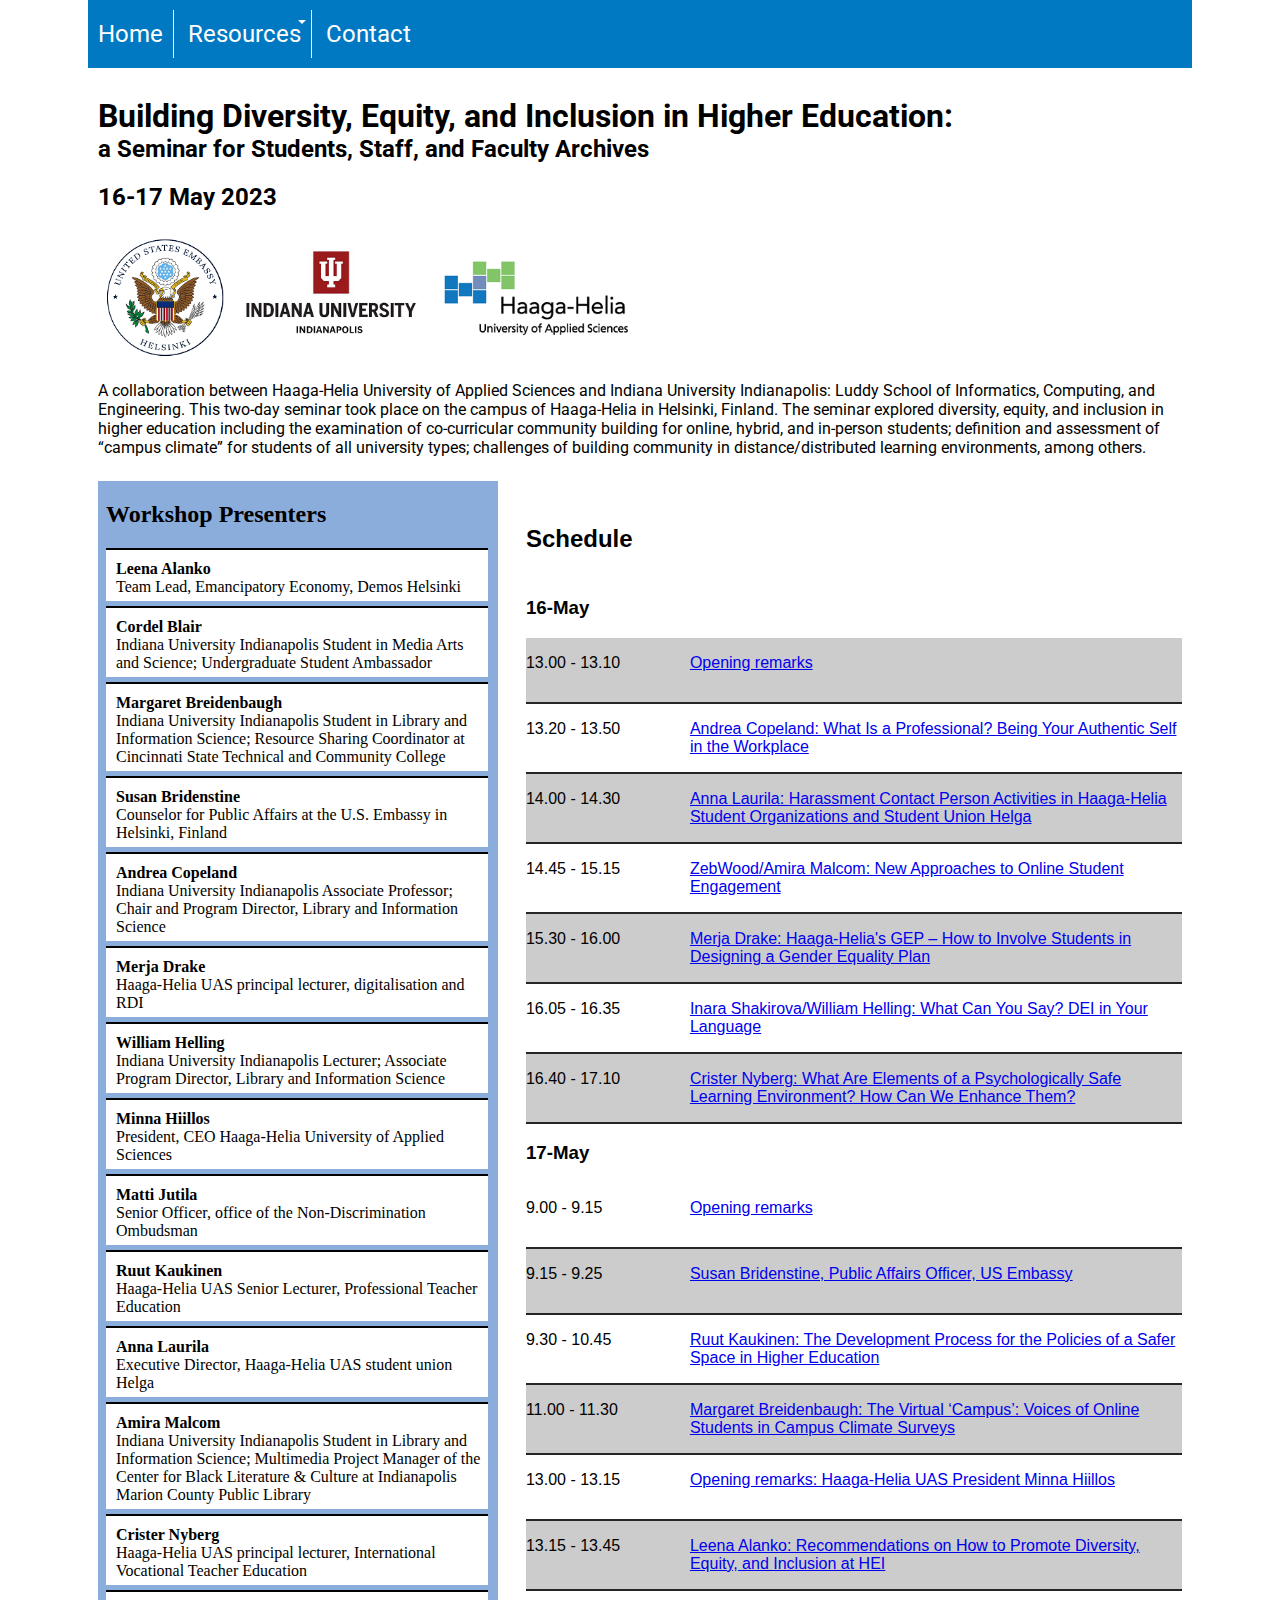
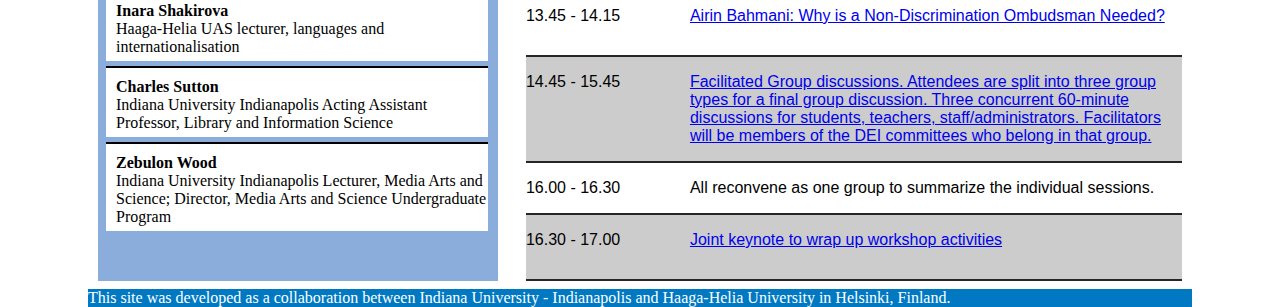
<file: index.html>
<!DOCTYPE html>
<html lang="en">

<head>
    <meta charset="utf-8">
    <title>DEI Seminar</title>
    <meta name="viewport" content="width=device-width, initial-scale=1, maximum-scale=1">
	<meta name="author" content="S531/I400"> 
	<meta name="description" content="DEI Seminar (15-16 May 2023) sponsored by Indiana University at Indianapolis and Haaga-Helia University of Applied Sciences, held in Helsinki, Finland."> 
<meta name="keywords" content="diversity, equity, inclusion, accessibility">
    <link rel="stylesheet" href="styles/named_grid4.css">
</head>

<body>
        
    <div class="grid-container">
	
        <nav>
            <ul>
                <li><a href="index.html">Home</a></li>
                <li><a href="resources.html" class="custom_a">Resources</a>
                    <ul>
                        <li><a href="presentations.html">Presentations</a></li>
                        <li><a href="visualizations.html">Visualizations</a></li>
                        <li><a href="discussionnotes.html">Discussions</a></li>
                        <li><a href="#">Something Else</a></li>
                    </ul>
                </li>
                <li><a href="contact.html">Contact</a></li>
            </ul>
        </nav>
	
	
	
<header>
<div class="headertext"><h1>Building Diversity, Equity, and Inclusion in Higher Education:</h1>
<h2>a Seminar for Students, Staff, and Faculty Archives</h2>
<h2>16-17 May 2023</h2></div><img src="images/new-three-logo.png" alt="US Embassy, IU, and Haaga-Helia logo">
<p>A collaboration between Haaga-Helia University of Applied Sciences and Indiana University Indianapolis: Luddy School of Informatics, Computing, and Engineering. This two-day seminar took place on the campus of Haaga-Helia in Helsinki, Finland. The seminar explored diversity, equity, and inclusion in higher education including the examination of co-curricular community building for online, hybrid, and in-person students; definition and assessment of “campus climate” for students of all university types; challenges of building community in distance/distributed learning environments, among others.</p>
</header>


		
<main>
 <div id="schedule">
<h2>Schedule</h2>
  <h3>16-May</h3>
  <p><time datetime="2023-05-16 13:00">13.00 - 13.10</time> <a href="#">Opening remarks</a></p> 
  <p><time datetime="2023-05-16 13:20">13.20 - 13.50</time> <a href="#">Andrea Copeland: What Is a Professional? Being Your Authentic Self in the Workplace</a></p>
  <p><time datetime="2023-05-16 14:00">14.00 - 14.30</time> <a href="#">Anna Laurila: Harassment Contact Person Activities in Haaga-Helia Student Organizations and Student Union Helga</a></p>
  <p><time datetime="2023-05-16 14:45">14.45 - 15.15</time> <a href="#">ZebWood/Amira Malcom: New Approaches to Online Student Engagement</a></p>
  <p><time datetime="2023-05-16 15:30">15.30 - 16.00</time> <a href="#">Merja Drake: Haaga-Helia's GEP – How to Involve Students in Designing a Gender Equality Plan</a></p>
  <p><time datetime="2023-05-16 16:10">16.05 - 16.35</time> <a href="#">Inara Shakirova/William Helling: What Can You Say? DEI in Your Language</a></p>
  <p><time datetime="2023-05-16 16:40">16.40 - 17.10</time> <a href="#">Crister Nyberg: What Are Elements of a Psychologically Safe Learning Environment? How Can We Enhance Them?</a></p>
  <h3>17-May</h3>
  <p><time datetime="2023-05-17 09:00">9.00 - 9.15</time> <a href="#">Opening remarks</a></p>
  <p><time  datetime="2023-05-17 09:15">9.15 - 9.25</time> <a href="#">Susan Bridenstine, Public Affairs Officer, US Embassy</a></p>
  <p><time datetime="2023-05-17 09:30">9.30 - 10.45</time> <a href="#">Ruut Kaukinen: The Development Process for the Policies of a Safer Space in Higher Education</a></p>
  <p><time datetime="2023-05-17 11:00">11.00 - 11.30</time> <a href="#">Margaret Breidenbaugh: The Virtual ‘Campus’: Voices of Online Students in Campus Climate Surveys</a></p>
  <p><time datetime="2023-05-17 13:00">13.00 - 13.15</time> <a href="#">Opening remarks: Haaga-Helia UAS President Minna Hiillos</a></p>
  <p><time datetime="2023-05-17 13:15">13.15 - 13.45</time> <a href="#">Leena Alanko: Recommendations on How to Promote Diversity, Equity, and Inclusion at HEI</a></p>
  <p><time datetime="2023-05-17 13:45">13.45 - 14.15</time> <a href="#">Airin Bahmani: Why is a Non-Discrimination Ombudsman Needed?</a></p>
  <p><time datetime="2023-05-17 14:45">14.45 - 15.45</time> <a href="#">Facilitated Group discussions. Attendees are split into three group types for a final group discussion. Three concurrent 60-minute discussions for students, teachers, staff/administrators. Facilitators will be members of the DEI committees  who belong in that group. </a></p>
  <p><time datetime="2023-05-17 16:00">16.00 - 16.30</time> All reconvene as one group to summarize the individual sessions.</p>
  <p><time datetime="2023-05-17 16:30">16.30 - 17.00</time> <a href="#">Joint keynote to wrap up workshop activities</a></p>  
			</div>
        </main>

        <aside>
            <h2>Workshop Presenters</h2>
            <div class="workshopInfo"> 
              <b>Leena Alanko</b> Team Lead, Emancipatory Economy, Demos Helsinki
            </div>
            <div class="workshopInfo">
                <b> Cordel Blair</b> Indiana University Indianapolis Student in Media Arts and Science; 
                Undergraduate Student Ambassador
           </div>
           <div class="workshopInfo"> 
                <b> Margaret Breidenbaugh</b> Indiana University Indianapolis Student in Library and Information Science; 
                Resource Sharing Coordinator at Cincinnati State Technical and Community College 
            </div>
			<div class="workshopInfo"> 
                <b> Susan Bridenstine</b> Counselor for Public Affairs at the U.S. Embassy in Helsinki, Finland 
            </div>
			
			
            <div class="workshopInfo"> 
                <b> Andrea Copeland  </b> Indiana University Indianapolis Associate Professor; 
                Chair and Program Director, Library and Information Science 
                </div>
            <div class="workshopInfo"> 
                 <b> Merja Drake</b>Haaga-Helia UAS  principal lecturer, digitalisation and RDI 
            </div>
             <div class="workshopInfo"> 
                 <b> William Helling  </b>Indiana University Indianapolis Lecturer; Associate Program Director, Library and Information Science 
            </div>
            <div class="workshopInfo"> 
                 <b> Minna Hiillos </b>President, CEO Haaga-Helia University of Applied Sciences 
            </div>           
	
            <div class="workshopInfo"> 
                 <b> Matti Jutila </b>Senior Officer, office of the Non-Discrimination Ombudsman
            </div>				
			<div class="workshopInfo"> 
                <b> Ruut Kaukinen  </b>Haaga-Helia UAS Senior Lecturer, Professional Teacher Education
            </div>
            <div class="workshopInfo"> 
                <b> Anna Laurila  </b>Executive Director, Haaga-Helia UAS student union Helga
            </div>
            <div class="workshopInfo"> 
                <b> Amira Malcom </b>Indiana University Indianapolis Student in Library and Information Science; Multimedia 
                Project Manager of the Center for Black Literature & Culture at Indianapolis Marion County Public Library  
            </div>
            <div class="workshopInfo"> 
                <b> Crister Nyberg  </b>Haaga-Helia UAS principal lecturer, International Vocational Teacher Education 
            </div>
            <div class="workshopInfo"> 
                <b> Inara Shakirova  </b>Haaga-Helia UAS lecturer, languages and internationalisation 
            </div>
            <div class="workshopInfo"> 
                <b> Charles Sutton </b>Indiana University Indianapolis Acting Assistant Professor, Library and Information Science 
            </div>
            <div class="workshopInfo"> 
                <b> Zebulon Wood  </b>Indiana University Indianapolis Lecturer, Media Arts and Science; Director, Media Arts and Science Undergraduate Program 
            </div>

        </aside>
		
        <footer>
           This site was developed as a collaboration between Indiana University - Indianapolis and Haaga-Helia University in Helsinki, Finland.
        </footer>

    </div>

</body>

</html>
</file>
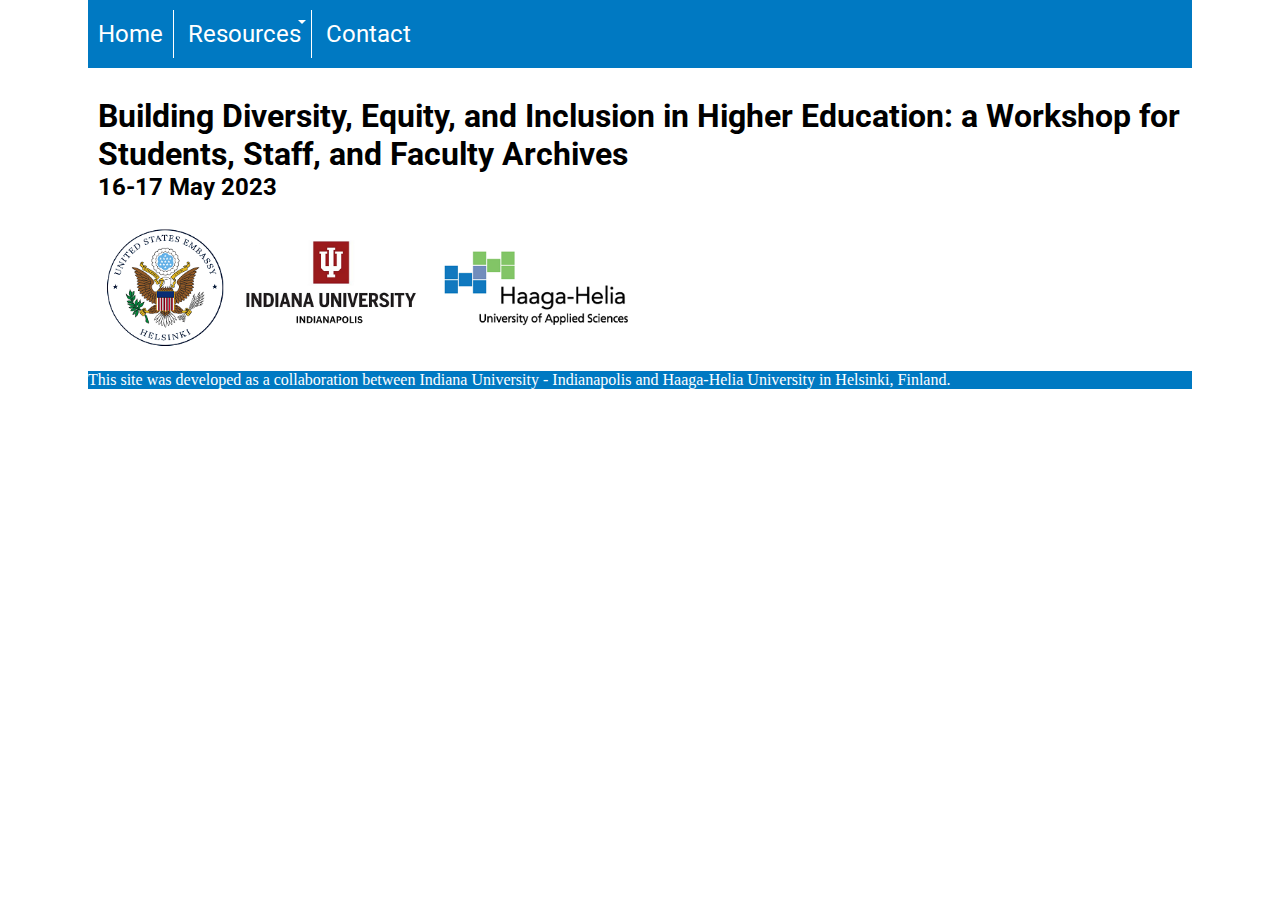
<file: discussionnotes.html>
<!DOCTYPE html>
<html lang="en">

<head>
    <meta charset="utf-8">
    <title>DEI Seminar: Discussion Notes</title>
    <meta name="viewport" content="width=device-width, initial-scale=1, maximum-scale=1">
    <link rel="stylesheet" href="styles/named_grid4.css">
</head>

<body>
    <div class="grid-container">
        
        <header>
            <div class="headertext"><h1>Building Diversity, Equity, and Inclusion in Higher Education:
            a Workshop for Students, Staff, and Faculty Archives</h1>
		<h2>16-17 May 2023</h2></div><img src="images/logo.png" alt="Haaga-Helia and IU logo">
        </header>
        
    
    <nav>
        <ul>
            <li><a href="index.html">Home</a></li>
            <li><a href="resources.html" class="custom_a">Resources</a>
                <ul>
                    <li><a href="presentations.html">Presentaions</a></li>
                    <li><a href="visualizations.html">Visualizations</a></li>
                    <li><a href="discussionnotes.html">Discussions</a></li>
                    <li><a href="#">Something else</a></li>
                </ul>
            </li>
            <li><a href="contact.html">Contact</a></li>
        </ul>
    </nav>
    
        
		
        <footer>
           This site was developed as a collaboration between Indiana University - Indianapolis and Haaga-Helia University in Helsinki, Finland.
        </footer>
    </div>
</body>

</html>
</file>
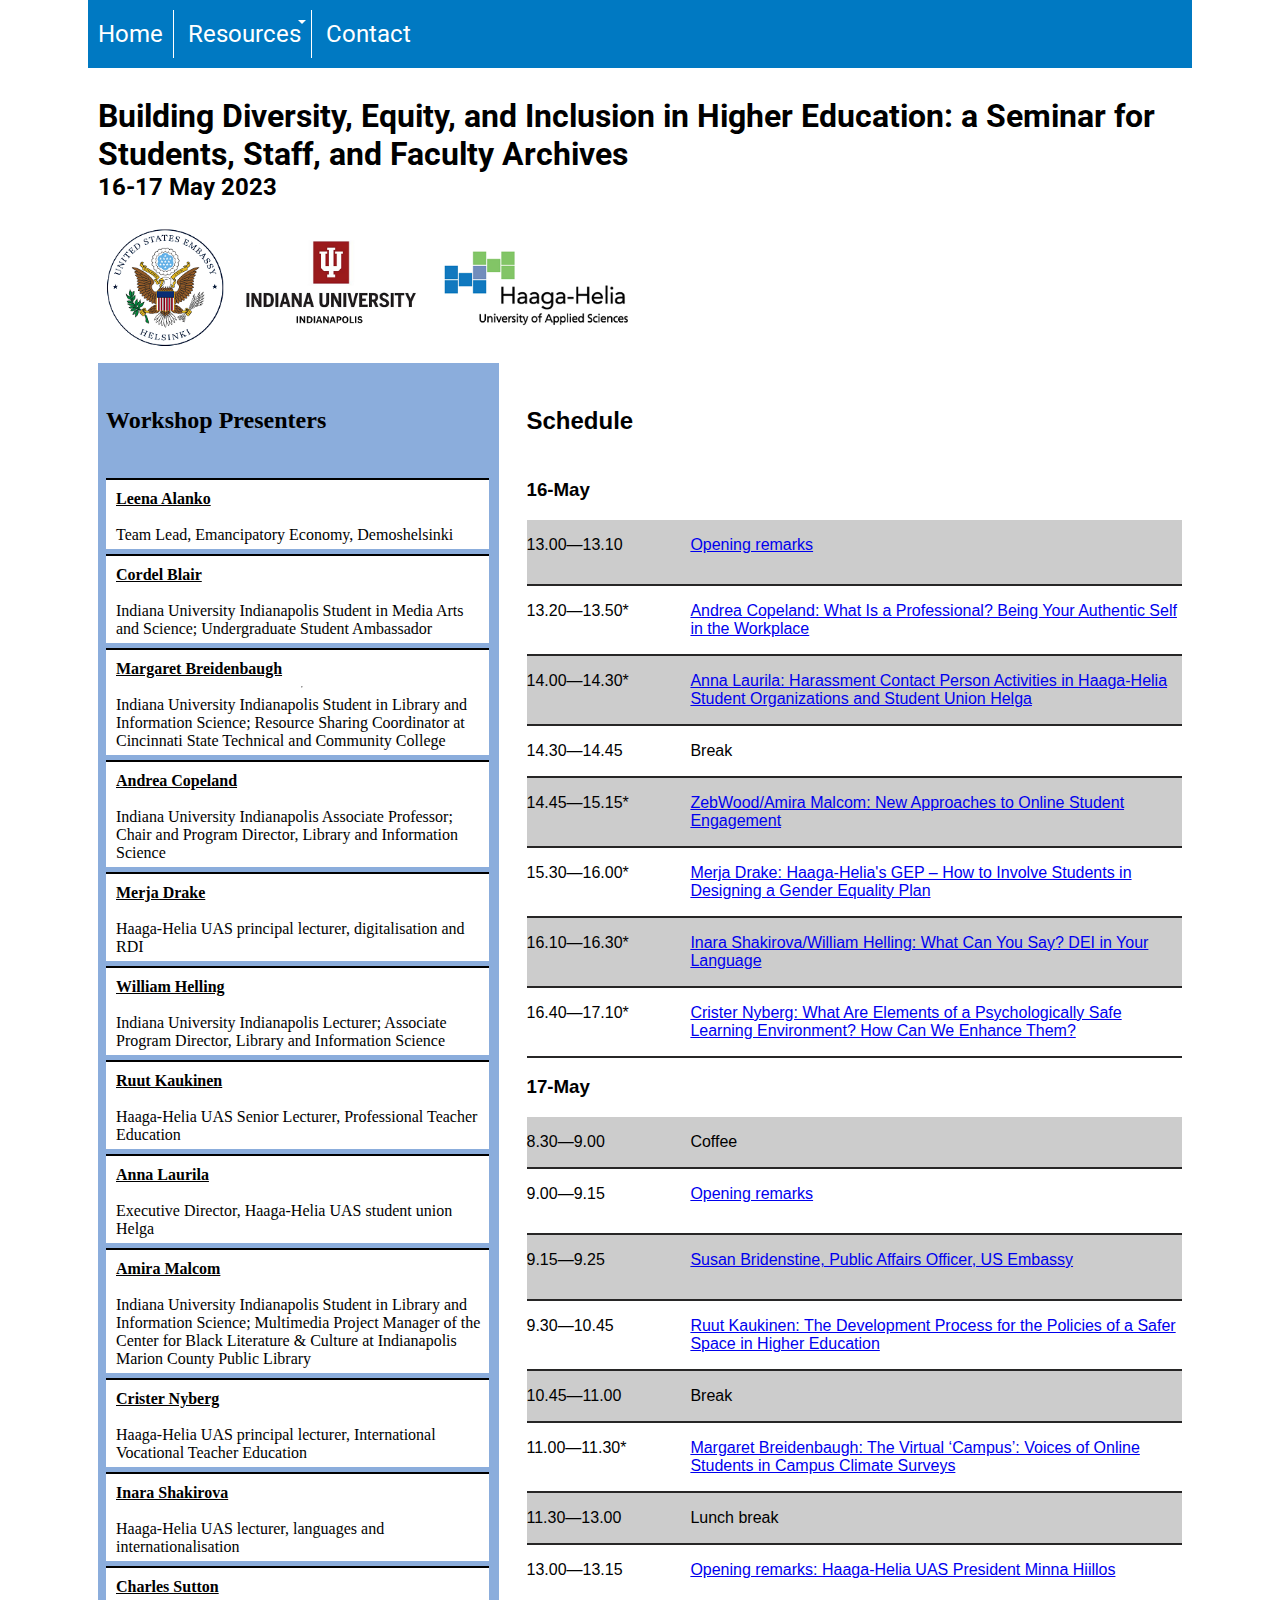
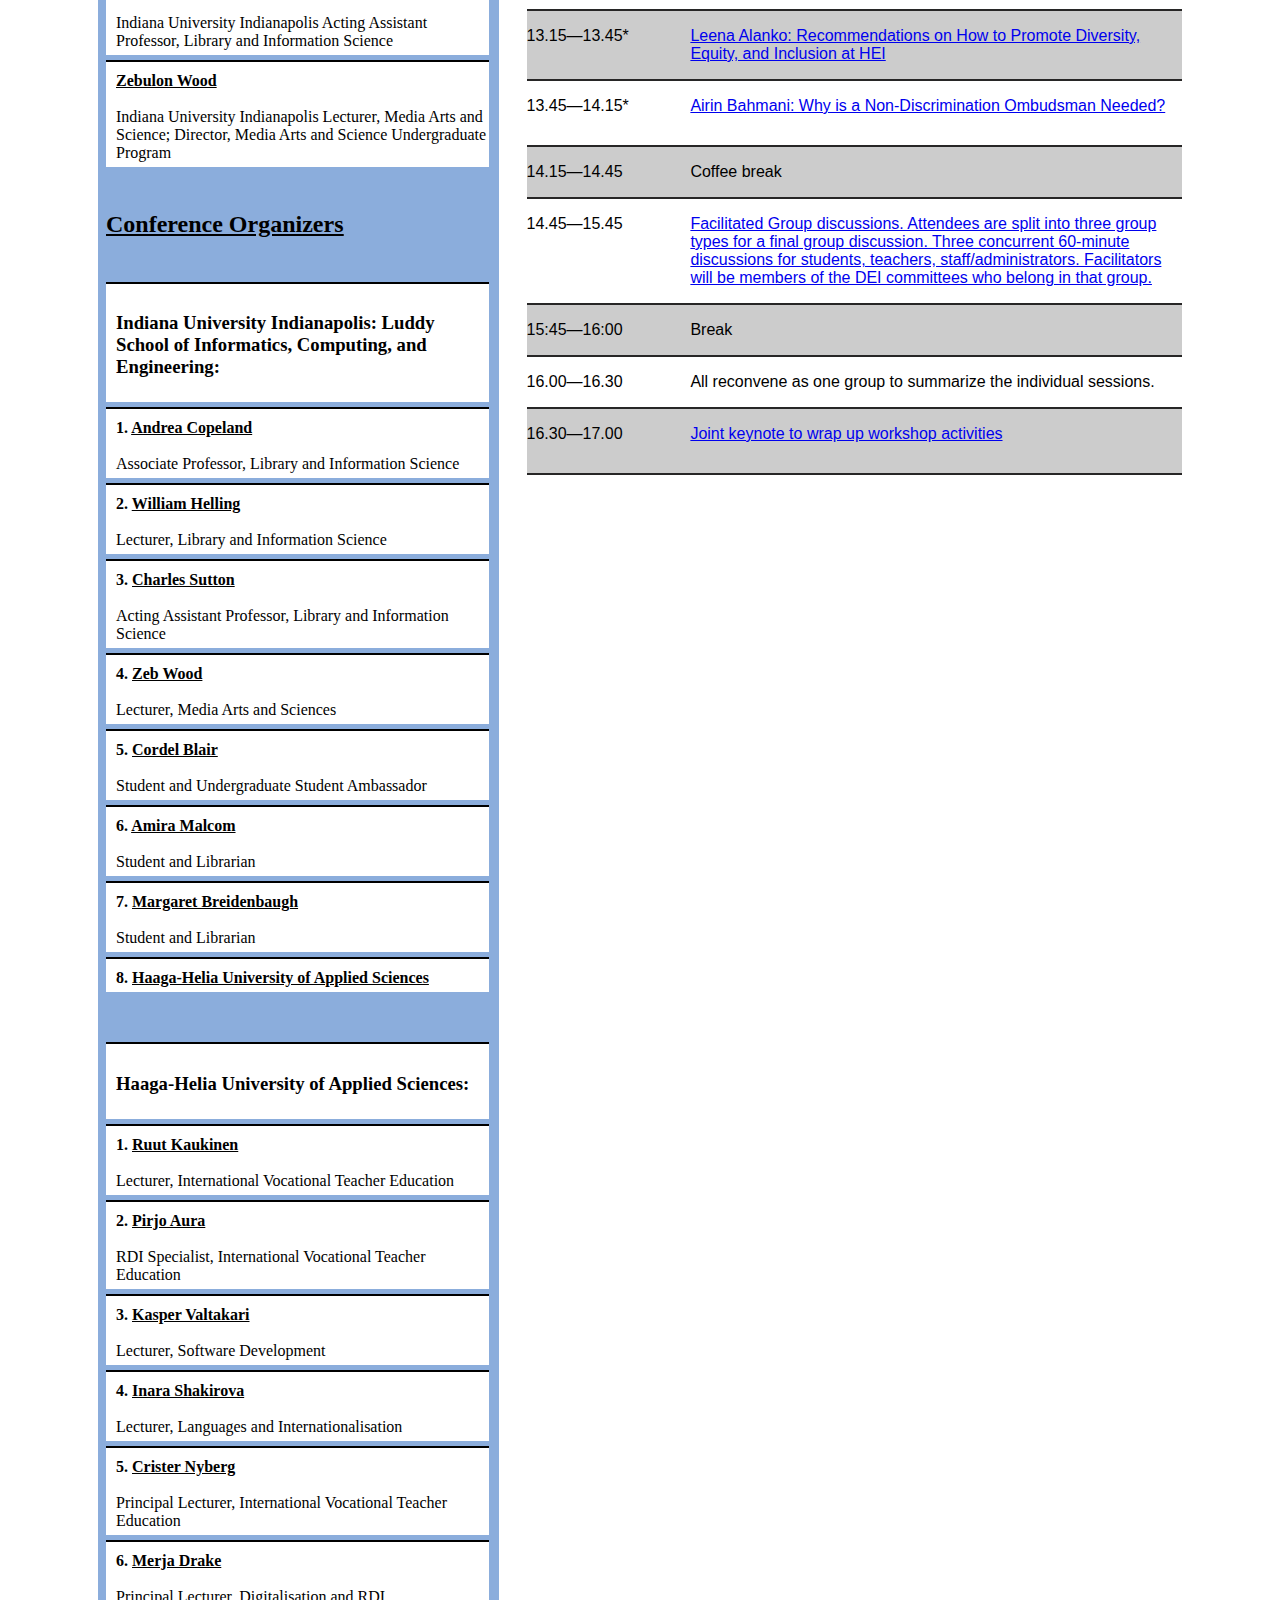
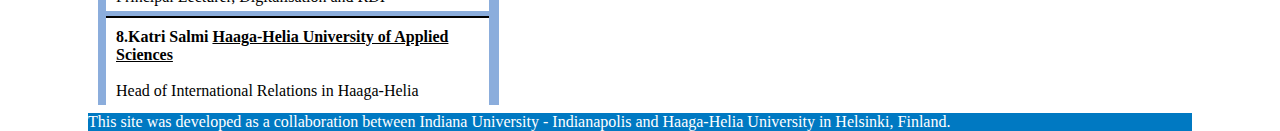
<file: resources.html>
<!DOCTYPE html>
<html lang="en">

<head>
    <meta charset="utf-8">
    <title>DEI Seminar: Resources</title>
    <meta name="viewport" content="width=device-width, initial-scale=1, maximum-scale=1">
    <link rel="stylesheet" href="styles/named_grid4.css">
</head>

<body>
    <div class="grid-container">
        <header>
            <div class="headertext"><h1>Building Diversity, Equity, and Inclusion in Higher Education:
a Seminar for Students, Staff, and Faculty Archives</h1>
		<h2>16-17 May 2023</h2></div><img src="images/new-three-logo.png" alt="US Embassy, IU, and Haaga-Helia logo">
        </header>

        <nav>
            <ul>
                <li><a href="index.html">Home</a></li>
                <li><a href="resources.html" class="custom_a">Resources</a>
                    <ul>
                        <li><a href="presentations.html">Presentations</a></li>
                        <li><a href="visualizations.html">Visualizations</a></li>
                        <li><a href="discussionnotes.html">Discussions</a></li>
                        <li><a href="#">Something Else</a></li>
                    </ul>
                </li>
                <li><a href="contact.html">Contact</a></li>
            </ul>
        </nav>
        <main>
            <div id="schedule">
				<h2>Schedule</h2>
  <h3>16-May</h3>
  <p><time>13.00&mdash;13.10</time> <a href="#">Opening remarks</a></p> 
  <p><time>13.20&mdash;13.50*</time> <a href="#">Andrea Copeland: What Is a Professional? Being Your Authentic Self in the Workplace</a></p>
  <p><time>14.00&mdash;14.30*</time> <a href="#">Anna Laurila: Harassment Contact Person Activities in Haaga-Helia Student Organizations and Student Union Helga</a></p>
  <p><time>14.30&mdash;14.45</time> Break</p>
  <p><time>14.45&mdash;15.15*</time> <a href="#">ZebWood/Amira Malcom: New Approaches to Online Student Engagement</a></p>
  <p><time>15.30&mdash;16.00*</time> <a href="#">Merja Drake: Haaga-Helia's GEP – How to Involve Students in Designing a Gender Equality Plan</a></p>
  <p><time>16.10&mdash;16.30*</time> <a href="#">Inara Shakirova/William Helling: What Can You Say? DEI in Your Language</a></p>
  <p><time>16.40&mdash;17.10*</time> <a href="#">Crister Nyberg: What Are Elements of a Psychologically Safe Learning Environment? How Can We Enhance Them?</a></p>
  <h3>17-May</h3>
  <p><time>8.30&mdash;9.00</time> Coffee</p>
  <p><time>9.00&mdash;9.15</time> <a href="#">Opening remarks</a></p>
  <p><time>9.15&mdash;9.25</time> <a href="#">Susan Bridenstine, Public Affairs Officer, US Embassy</a></p>
  <p><time>9.30&mdash;10.45</time> <a href="#">Ruut Kaukinen: The Development Process for the Policies of a Safer Space in Higher Education</a></p>
  <p><time>10.45&mdash;11.00</time> Break</p>
  <p><time>11.00&mdash;11.30*</time> <a href="#">Margaret Breidenbaugh: The Virtual ‘Campus’: Voices of Online Students in Campus Climate Surveys</a></p>
  <p><time>11.30&mdash;13.00</time> Lunch break</p>
  <p><time>13.00&mdash;13.15</time> <a href="#">Opening remarks: Haaga-Helia UAS President Minna Hiillos</a></p>
  <p><time>13.15&mdash;13.45*</time> <a href="#">Leena Alanko: Recommendations on How to Promote Diversity, Equity, and Inclusion at HEI</a></p>
  <p><time>13.45&mdash;14.15*</time> <a href="#">Airin Bahmani: Why is a Non-Discrimination Ombudsman Needed?</a></p>
  <p><time>14.15&mdash;14.45</time> Coffee break</p>
  <p><time>14.45&mdash;15.45</time> <a href="#">Facilitated Group discussions. Attendees are split into three group types for a final group discussion. Three concurrent 60-minute discussions for students, teachers, staff/administrators. Facilitators will be members of the DEI committees  who belong in that group. </a></p>
  <p><time>15:45&mdash;16:00</time> Break</p>
  <p><time>16.00&mdash;16.30</time> All reconvene as one group to summarize the individual sessions.</p>
  <p><time>16.30&mdash;17.00</time> <a href="#">Joint keynote to wrap up workshop activities</a></p>  
			</div>
        </main>

        <aside class="aside1">
            <h2>Workshop Presenters </h2>
            <div class="workshopInfo"> 
              <b><u>Leena Alanko </u></b>
                 <br> Team Lead, Emancipatory Economy, Demoshelsinki
            </div>
            <div class="workshopInfo">
                <b> <u>Cordel Blair </u> </b>
                <br> Indiana University Indianapolis Student in Media Arts and Science; 
                Undergraduate Student Ambassador
           </div>
           <div class="workshopInfo"> 
                <b> <u>Margaret Breidenbaugh </u> </b>
                <hr>Indiana University Indianapolis Student in Library and Information Science; 
                Resource Sharing Coordinator at Cincinnati State Technical and Community College 
            </div>
            <div class="workshopInfo"> 
                <b> <u>Andrea Copeland </u> </b>
                <br>  Indiana University Indianapolis Associate Professor; 
                Chair and Program Director, Library and Information Science 
                </div>
            <div class="workshopInfo"> 
                    <b> <u>Merja Drake </u> </b>
                    <br>  Haaga-Helia UAS  principal lecturer, digitalisation and RDI 
            </div>
                <div class="workshopInfo"> 
                    <b> <u>William Helling </u> </b>
                    <br> Indiana University Indianapolis Lecturer; Associate Program Director, Library and Information Science 
                </div>
            <div class="workshopInfo"> 
                <b> <u>Ruut Kaukinen </u> </b>
                <br>Haaga-Helia UAS Senior Lecturer, Professional Teacher Education
            </div>
            <div class="workshopInfo"> 
                <b> <u>Anna Laurila </u> </b>
                <br> Executive Director, Haaga-Helia UAS student union Helga
            </div>
            <div class="workshopInfo"> 
                <b> <u>Amira Malcom</u> </b>
                <br> Indiana University Indianapolis Student in Library and Information Science; Multimedia 
                Project Manager of the Center for Black Literature & Culture at Indianapolis Marion County Public Library  
            </div>
            <div class="workshopInfo"> 
                <b> <u>Crister Nyberg </u> </b>
                <br> Haaga-Helia UAS principal lecturer, International Vocational Teacher Education 
            </div>
            <div class="workshopInfo"> 
                <b> <u>Inara Shakirova </u> </b>
                <br> Haaga-Helia UAS lecturer, languages and internationalisation 
            </div>

            <div class="workshopInfo"> 
                <b> <u>Charles Sutton</u> </b>
                <br> Indiana University Indianapolis Acting Assistant Professor, Library and Information Science 
            </div>
            <div class="workshopInfo"> 
                <b> <u>Zebulon Wood </u> </b>
                <br> Indiana University Indianapolis Lecturer, Media Arts and Science; Director, Media Arts and Science Undergraduate Program 
            </div>



                <h2><u><u>Conference Organizers</u></u></h2>
                <div class="workshopInfo"> 
                    <h3> Indiana University Indianapolis: Luddy School of Informatics, Computing, and Engineering: </h3>
                </div>
                
                <div class="workshopInfo"> 
                <b> 1.  <u>Andrea Copeland </u> </b>
                    <br>Associate Professor, Library and Information Science
                </div>
                <div class="workshopInfo"> 
                    <b> 2.  <u> William Helling</u> </b>
                    <br> Lecturer, Library and Information Science
                </div>
                <div class="workshopInfo"> 
                    <b> 3.  <u>Charles Sutton </u> </b>
                    <br>Acting Assistant Professor, Library and Information Science
                </div>
                <div class="workshopInfo"> 
                    <b> 4. <u>Zeb Wood </u> </b>
                    <br>Lecturer, Media Arts and Sciences
                </div>
                <div class="workshopInfo"> 
                    <b> 5. <u>Cordel Blair </u> </b>
                    <br>Student and Undergraduate Student Ambassador
                </div>
                <div class="workshopInfo"> 
                    <b> 6.  <u>Amira Malcom</u> </b>
                    <br>Student and Librarian
                </div>
                <div class="workshopInfo"> 
                    <b>7. <u>Margaret Breidenbaugh </u> </b>
                    <br>Student and Librarian
                </div>
                <div class="workshopInfo"> 
                    <b>8. <u>Haaga-Helia University of Applied Sciences </u> </b>  
                </div>



                <div class="workshopInfo" style="margin-top: 50px;"> 
                    <h3> Haaga-Helia University of Applied Sciences: </h3>
                </div>
                
                <div class="workshopInfo"> 
                <b> 1.  <u>Ruut Kaukinen </u> </b>
                    <br>Lecturer, International Vocational Teacher Education
                </div>
                <div class="workshopInfo"> 
                  <b> 2.  <u> Pirjo Aura</u> </b>
                    <br> RDI Specialist, International Vocational Teacher Education
                </div>
                <div class="workshopInfo"> 
                    <b> 3.  <u>Kasper Valtakari</u> </b>
                    <br>Lecturer, Software Development
                </div>
                <div class="workshopInfo"> 
                    <b> 4. <u>Inara Shakirova</u> </b>
                    <br>Lecturer, Languages and Internationalisation
                </div>
                <div class="workshopInfo"> 
                    <b> 5. <u>Crister Nyberg</u> </b>
                    <br> Principal Lecturer, International Vocational Teacher Education
                </div>
                <div class="workshopInfo"> 
                    <b> 6.  <u>Merja Drake</u> </b>
                    <br>Principal Lecturer, Digitalisation and RDI
                </div>
                <div class="workshopInfo"> 
                    <b>8.Katri Salmi <u>Haaga-Helia University of Applied Sciences </u> </b>  
                    <br>Head of International Relations in Haaga-Helia
                </div>
        </aside>
		
        <footer>
           This site was developed as a collaboration between Indiana University - Indianapolis and Haaga-Helia University in Helsinki, Finland.
        </footer>

    </div>

</body>

</html>
</file>
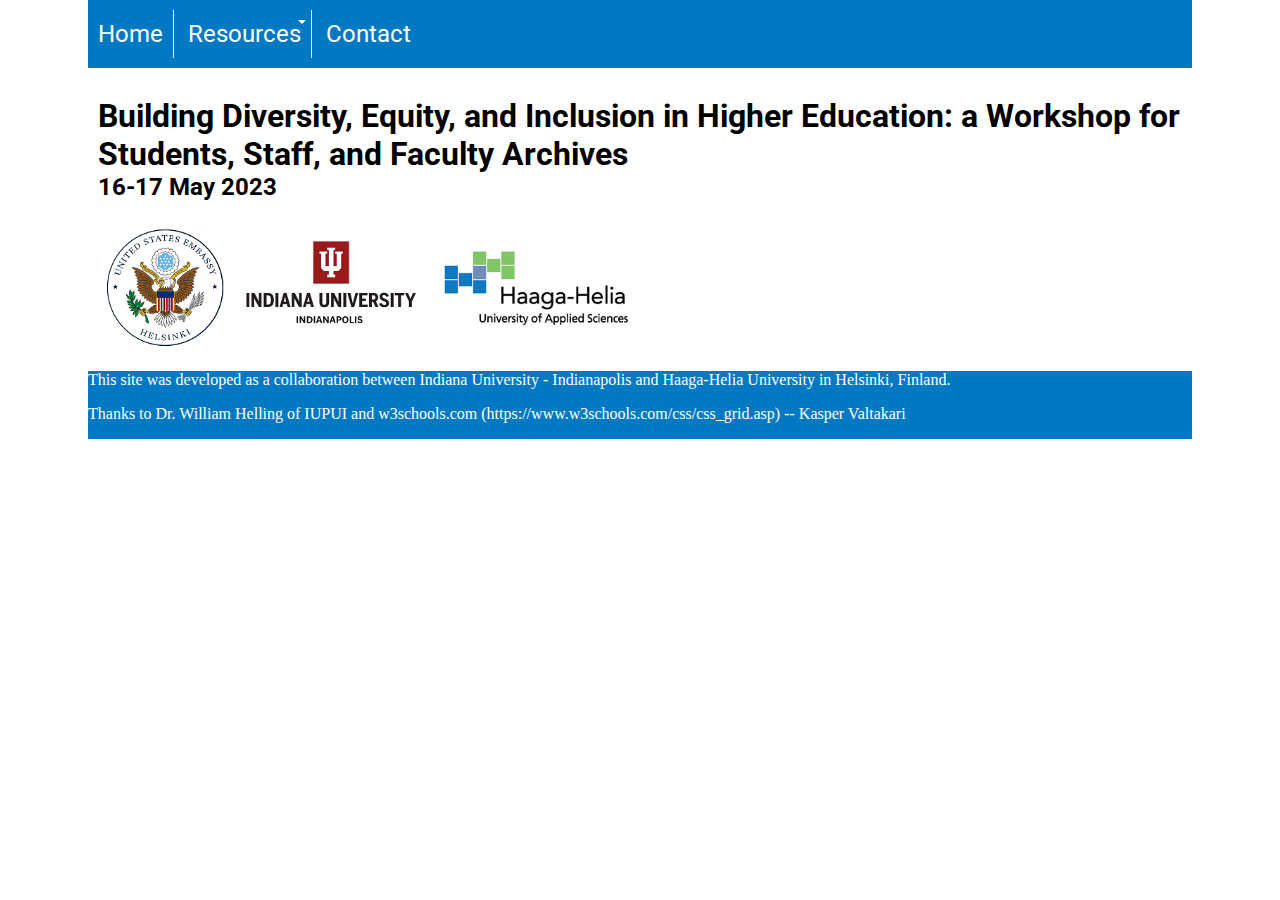
<file: visualizations.html>
<!DOCTYPE html>
<html lang="en">

<head>
    <meta charset="utf-8">
    <title>DEI Workshop</title>
    <meta name="viewport" content="width=device-width, initial-scale=1, maximum-scale=1">
    <link rel="stylesheet" href="styles/named_grid4.css">
</head>

<body>
    <div class="grid-container">
        
        <header>
            <div class="headertext"><h1>Building Diversity, Equity, and Inclusion in Higher Education:
            a Workshop for Students, Staff, and Faculty Archives</h1>
		<h2>16-17 May 2023</h2></div><img src="images/logo.png" alt="Haaga-Helia and IU logo">
        </header>
        
    
    <nav>
        <ul>
            <li><a href="index.html">Home</a></li>
            <li><a href="resources.html" class="custom_a">Resources</a>
                <ul>
                    <li><a href="PP_presentation.html">PP presentaion</a></li>
                    <li><a href="visualizations.html">Visualizations</a></li>
                    <li><a href="workshop_dis.html">Workshop discussion</a></li>
                    <li><a href="#">Something else</a></li>
                </ul>
            </li>
            <li><a href="contact.html">Contact</a></li>
        </ul>
    </nav>
    
        
		
        <footer>
           This site was developed as a collaboration between Indiana University - Indianapolis and Haaga-Helia University in Helsinki, Finland.
            <p>Thanks to Dr. William Helling of IUPUI and w3schools.com (https://www.w3schools.com/css/css_grid.asp) -- Kasper Valtakari</p>
        </footer>
    </div>
</body>

</html>
</file>
<file: styles/named_grid4.css>
@import url('https://fonts.googleapis.com/css2?family=Roboto:ital,wght@0,100;0,300;0,400;0,500;0,700;0,900;1,100;1,300;1,400;1,500;1,700;1,900&display=swap');

header img {
			max-width: 50%;
		}

aside, main, header {margin: 0 10px 0 10px;}

header {
            grid-area: header;
            background-color:#fff;
			font-family:'Roboto', sans-serif;
        }

        nav {
            grid-area: nav;
            background-color:#0079c2;
			font-family:'Roboto', sans-serif;
        }

        main {
            grid-area: main;
            background-color:#fff;
			font-family:Arial, Helvetica, sans-serif;
        }

        aside {
            grid-area: aside;
			background-color:#8baddc;
			padding-left:.5em;
        }
		

        footer {
            grid-area: footer;
            background-color: #0079c2;
			color:#fff;
        }

        .grid-container {
            display: grid;
            grid-template-areas:
				'nav nav nav nav nav nav'
                'header header header header header header'
                'aside aside main main main main'
                'footer footer footer footer footer footer';
            grid-gap: .5em;
			
			max-width: 69em;
			margin: auto;
        }
		
		.floatleft {
			float: left;
			text-align: center;
		}

/*#####
Navigation Bar
######*/
body{
    margin: 0;
    height: 100%;
}
nav{
    padding: 10px 0;
    position: relative;
}
ul li {
    list-style-type: none;
    display:inline-block;
}

nav ul {
    margin:0;
    padding:0;
    list-style: none;
    justify-content: space-between;
    align-items: center;
}
nav ul li{
    position: relative;
}
nav ul li a{
    color: #fff;
    text-decoration: none;
    padding: 10px;
    display: block;
}
.custom_a::after{
    content: '';
    display: inline-block;
    border-top: 4px solid #fff;
    border-right: 4px solid transparent;
    border-left: 4px solid transparent;
    position: absolute;
    top: calc(50%-2px);
    right: 5px;
    transition: transform 0.2s ease-out;
}
nav ul li:hover > ul{
    display: block;
}
nav ul ul{
    display: none;
    position: absolute;
    top: 100%;
    left: 0;
    background-color: #333;
    min-width: 200px;
    padding: 10px;
    box-shadow: 0px 8px 16px 0px rgba(0, 0, 0, 0.2);
}
nav ul ul li{
    position: relative;
	border-right:none;
}
nav ul ul li a{
    color: #fff;
    text-decoration: none;
    padding: 5px;
    display: block;
}
nav a {
    display: block;
    padding: 0.5em 1em;
    font-size: 1.5em;
    color: #fff;
    text-decoration:none;
}

nav li {
    border-right: 1px solid #fff;
}

nav li:last-of-type {
    border-right:none;
}
nav a:hover {
	background-color:#8baddc;
	color:#000;text-decoration:underline;
}

/*######
End Nav Bar
######*/

/*make the header a flexbox so text stays on left and img stays on right, unless there isn't enough room*/
		header {
  			display: flex;
  			flex-wrap: wrap;
  			justify-content: space-between;
  			align-items: center;
		}

		.headertext {
			text-align:left;
		}

header img {
	flex: 0 0 auto;
	max-width:50%;
}

header h1 {
	margin-bottom:0;
}

header h2 {
	margin-top:0;
}

/*#####
Homepage schedule area
#######*/

#schedule h2 {
	padding: 1em 0;
}

#schedule p {
	border-bottom:2px solid #272626;
	padding:1em 0;
	border-collapse:collapse;
	display:block;
	margin:0;
}
/*alternate background colors for schedule paragraphs*/
#schedule p:nth-of-type(odd) {
    background-color: #ccc;
	
}
#schedule p:nth-of-type(even) {
    background-color: #fff;
}

/*set time and links to block-level elements with a height of 2em and float them */
#schedule time { width:25%; float:left;display:inline-block; height:3em;}

#schedule a {width:75%; display:inline-block; height:2em;}

.aside1 h2 {
	padding: 1em 0;
}

 /*The div for the presenter and conference organizer info*/ 
        .workshopInfo{
            width: 95%;
            padding: 10px 0px 5px 10px ;
            display: flex;
            flex-direction: column;
            flex: 1 1 auto;
            border-top: 2PX solid black;
            margin-top: 5px;
            background-color: white;
        }

/* Div to hold all the cards */
.contactCards{
    display: flex;
    background-color: #0079c2;
    flex-direction: row;
    flex-wrap: wrap;
    justify-content: center;
}

/* Each individual card */
.contactCard{
    background-color: white;
    margin-bottom: 2em;
    border: 4px solid white;
    margin: 10px

}

/* Box for the images  */
.contactBox{
    height: 175px;
    width: 180px;
    margin: 10px;
}

/* images */
.contactBox img{
    height: 100%;
    width: 100%;
}

/* text area for the name and email */
.textArea {
    padding: 1.4em;
  }
  .textArea h2 {
    margin-top: 0.5em;
    margin-bottom: 0.5em;
    font-weight: normal;
    font-size: 100%;
  }
  .textArea p {
    font-size: 80%;
    font-weight: bolder;
  }


@media (max-width: 768px) {
  

        /*FIRST BREAK POINT === tablet */
        @media only screen and (max-width : 900px) {
            /*##color change on body only for development to recognize breakpoints ##*/
			
			header img {max-width: 70%;}
			
			aside, main, header {margin: 0 10px 0 10px;}
			

            .grid-container {
                display: grid;
                grid-template-areas:
                    'nav nav nav nav nav nav'
                    'header header header header header header'
                    'main main main main aside aside' 
                    'footer footer footer footer footer footer';
                grid-gap: .5em;
            }

            ul li {
                display: inline-block;
            }

        }

        /*SECOND BREAK POINT === mobile */
        @media only screen and (max-width : 600px) {
			/*##color change on body only for development to recognize breakpoints ##*/
			
			header img {max-width: 90%;}

            .grid-container {
                display: grid;
                grid-template-areas:
                    'nav nav nav nav nav nav'
                    'header header header header header header'
                    'main main main main main main'
                    'aside aside aside aside aside aside'
                    'footer footer footer footer footer footer';
                grid-gap: .5em;
            }

            ul li {
                display: inline-block;
            }
			header {
				flex-wrap: wrap;
			}
			.headertext {
				flex-basis: 100%;
			}

        }
/*
		
	iframe{
    width: 600%;
    height: 500px;
}
*/
</file>
